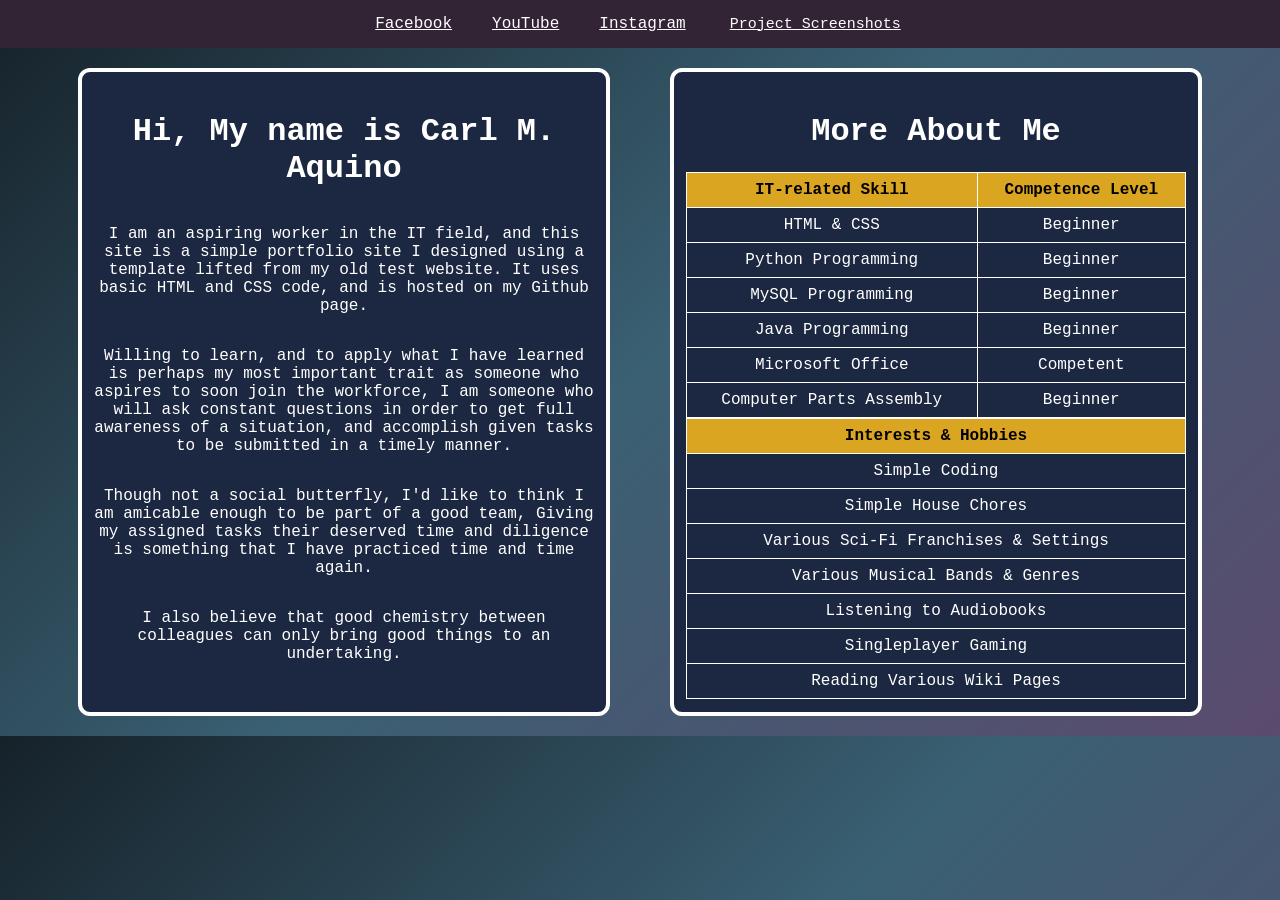
<file: index.html>
<!DOCTYPE html>
<html>
<head>
    <meta charset="UTF-8">
    <meta name="viewport" content="width=device-width, initial-scale=1.0">
    <title>Portfolio Site</title>
    <link rel="stylesheet" href="style.css">
    <link rel="icon" href="favicon.ico" type="image/x-icon">
</head>
<body>
    <nav class="navbar">
        <ul>
            <li><a href="https://www.facebook.com/arc.2167">Facebook</a></li>
            <li><a href="https://www.youtube.com/@snful_one">YouTube</a></li>
            <li><a href="https://www.instagram.com/arc_2167/">Instagram</a></li>
            <button onclick="location.href='projects.html'" class="nav-button">
            Project Screenshots
            </button>
        </ul>
    </nav>   
    
    <div class="main-content">
        <div class="container"> <!--PROFILE BOX-->
            <h1>Hi, My name is Carl M. Aquino</h1>
            <p>
                I am an aspiring worker in the IT field, and this site is a simple portfolio site I designed
                using a template lifted from my old test website. It uses basic HTML and CSS code, and is hosted on my Github page.
            </p>
            <p>
                Willing to learn, and to apply what I have learned is perhaps my most important trait as someone who aspires to soon join
                the workforce, I am someone who will ask constant questions in order to get full awareness of a situation, and accomplish given
                tasks to be submitted in a timely manner.
            </p>
            <p>
                Though not a social butterfly, I'd like to think I am amicable enough to be part of a good team,
                Giving my assigned tasks their deserved time and diligence is something that I have practiced time and time again.
            </p>
            <p>
                I also believe that good chemistry between colleagues can only bring good things to an undertaking.
            </p>
        </div>

        <div class="table-box">
            <h1>More About Me</h1>
            <table>
                <tr>
                    <th>IT-related Skill</th>
                    <th>Competence Level</th>
                </tr>
                <tr><td>HTML & CSS</td><td>Beginner</td></tr>
                <tr><td>Python Programming</td><td>Beginner</td></tr>
                <tr><td>MySQL Programming</td><td>Beginner</td></tr>
                <tr><td>Java Programming</td><td>Beginner</td></tr>
                <tr><td>Microsoft Office</td><td>Competent</td></tr>
                <tr><td>Computer Parts Assembly</td><td>Beginner</td></tr>
            </table>

            <table>
                <tr><th>Interests & Hobbies</th></tr>
                <tr><td>Simple Coding</td></tr>
                <tr><td>Simple House Chores</td></tr>
                <tr><td>Various Sci-Fi Franchises & Settings</td></tr>
                <tr><td>Various Musical Bands & Genres</td></tr>
                <tr><td>Listening to Audiobooks</td></tr>
                <tr><td>Singleplayer Gaming</td></tr>
                <tr><td>Reading Various Wiki Pages</td></tr>
            </table>
        </div>

    </div>
</body>
</html>
</file>
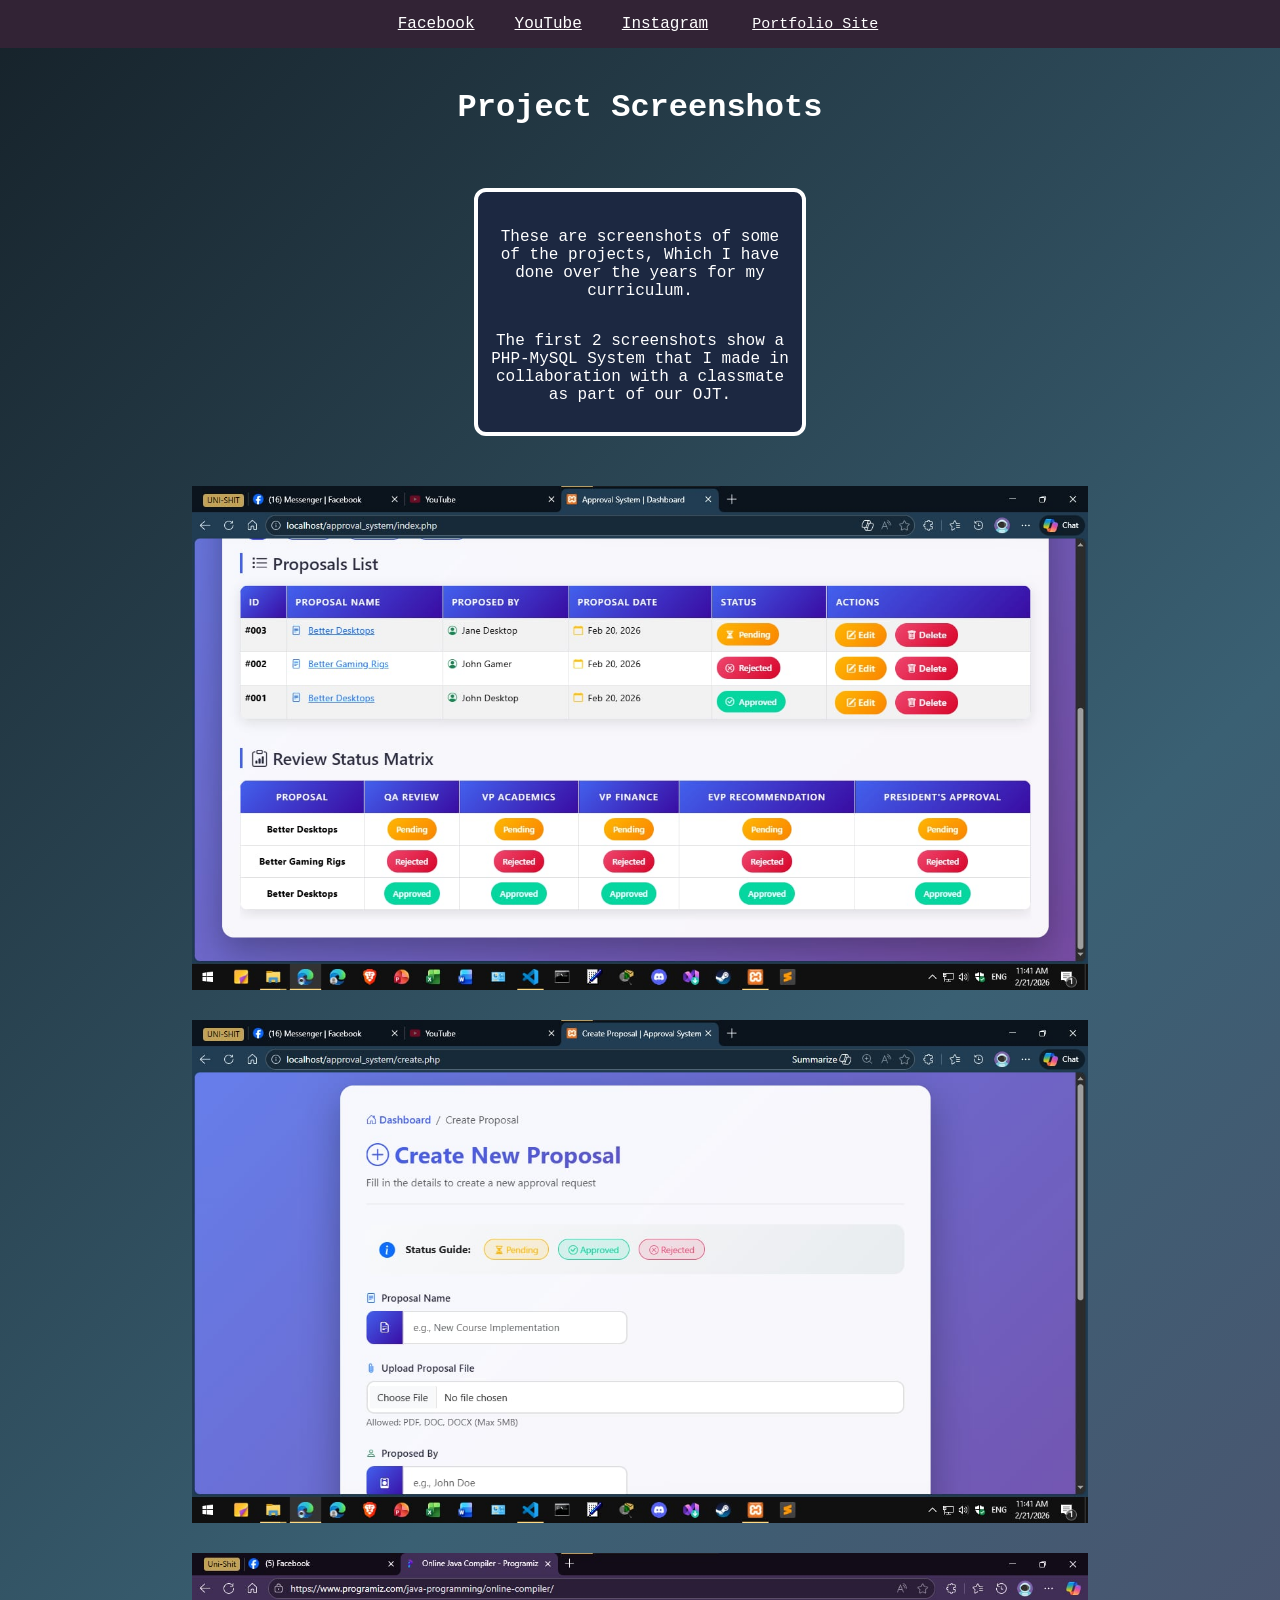
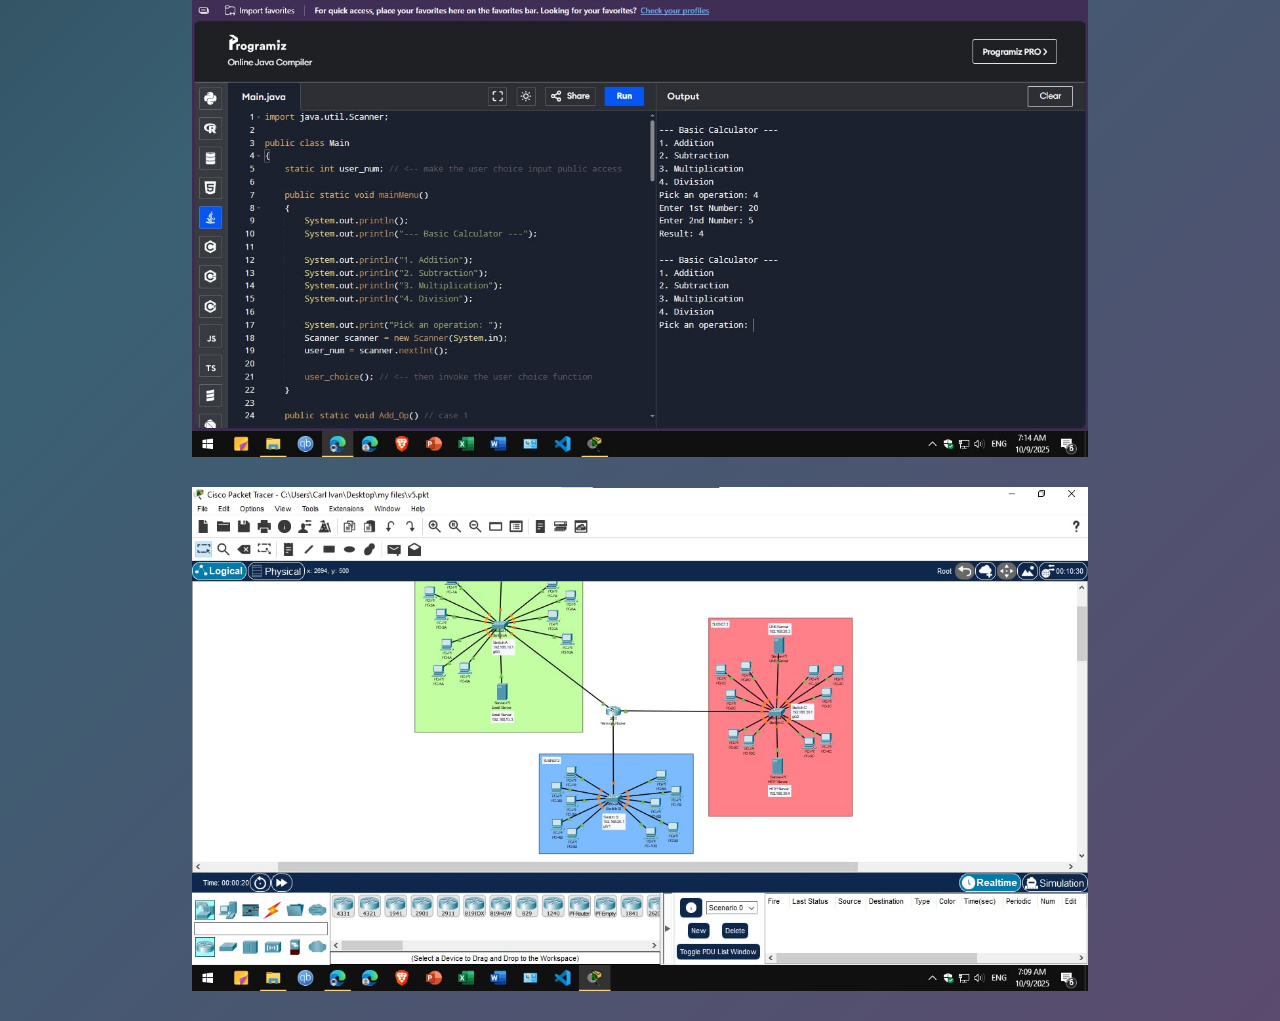
<file: projects.html>
<!DOCTYPE html>
<html lang="en">
<head>
    <meta charset="UTF-8">
    <meta name="viewport" content="width=device-width, initial-scale=1.0">
    <title>Projects Page</title>
    <link rel="stylesheet" href="style.css">
    <link rel="icon" href="favicon.ico" type="image/x-icon">
</head>
<body>
    <nav class="navbar">
        <ul>
            <li><a href="https://www.facebook.com/arc.2167">Facebook</a></li>
            <li><a href="https://www.youtube.com/@snful_one">YouTube</a></li>
            <li><a href="https://www.instagram.com/arc_2167/">Instagram</a></li>
            <button onclick="location.href='index.html'" class="nav-button">
            Portfolio Site
            </button>
        </ul>
    </nav> 

    <div class="main-content">
        <h1>Project Screenshots</h1>
    </div>

    <div class="main-content">
        <div class="container2">
            <p>These are screenshots of some of the projects, Which I have done over the years for my curriculum.</p>
            <p>The first 2 screenshots show a PHP-MySQL System that I made in collaboration with a classmate as part of our OJT.</p>
        </div>
    </div>

    <div class="projects">
        <img src="portf1.jpg" alt="Project 1">
        <img src="portf2.jpg" alt="Project 2">
        <img src="portf3.jpg" alt="Project 3">
        <img src="portf4.jpg" alt="Project 4">
    </div>
</body>
</html>
</file>
<file: style.css>
body {
    background: linear-gradient(
        135deg,
        #16222A 0%,
        #3A6073 50%,
        #5B4B6E 100%
    );
    font-family: 'Courier New', Courier, monospace;
    margin: 0;
    color: white;
}

.projects {
    text-align: center;
}

.projects img {
    width: 70%;
    max-width: 900px;
    height: auto;
    display: block;
    margin: 30px auto;
}

.nav-button {
    padding: 12px 24px;
    background-color: #322335;
    border: none;
    font-family: 'Courier New', Courier, monospace;
    font-size: 15px;
    color: white;
    cursor: pointer;
    text-decoration: underline;
}

.nav-button:hover {
    background-color: goldenrod;
}

.navbar li {
    margin: 0;
}

.navbar ul {
    list-style-type: none;
    background-color: #322335;
    padding: 0;
    margin: 0;
    display: flex;
    justify-content: center;
}

.navbar a {
    color: white;
    display: block;
    padding: 15px 20px;
    text-align: center;
}

.navbar a:hover {
    background-color: goldenrod;   
    color: black;          
}

.main-content {
    display: flex;
    justify-content: center;   
    align-items: flex-start;   
    gap: 60px;                 
    padding: 20px;
}

.container {
    display: flex;
    flex-direction: column;
    justify-content: flex-start;
    align-items: center;
    text-align: center;

    background-color: #1c2841;
    border: 4px solid white;
    border-radius: 12px;

    width: 500px;
    height: 600px;
    padding: 20px 12px;
}

.container2 {
    display: flex;
    flex-direction: column;
    justify-content: flex-start;
    align-items: center;
    text-align: center;

    background-color: #1c2841;
    border: 4px solid white;
    border-radius: 12px;

    width: 300px;
    height: 200px;
    padding: 20px 12px;
}

.table-box {
    background-color: #1c2841;
    border: 4px solid white;
    border-radius: 12px;
    text-align: center;

    width: 500px;
    height: 600px;
    padding: 20px 12px;
    color: white;
}

.table-box table {
    width: 100%;
    border-collapse: collapse;
    color: white;
}

.table-box th {
    color: black;
    border: 1px solid white;
    background: goldenrod;
    padding: 8px;
    text-align: center;
}

.table-box td {
    border: 1px solid white;
    padding: 8px;
    text-align: center;
}
</file>
